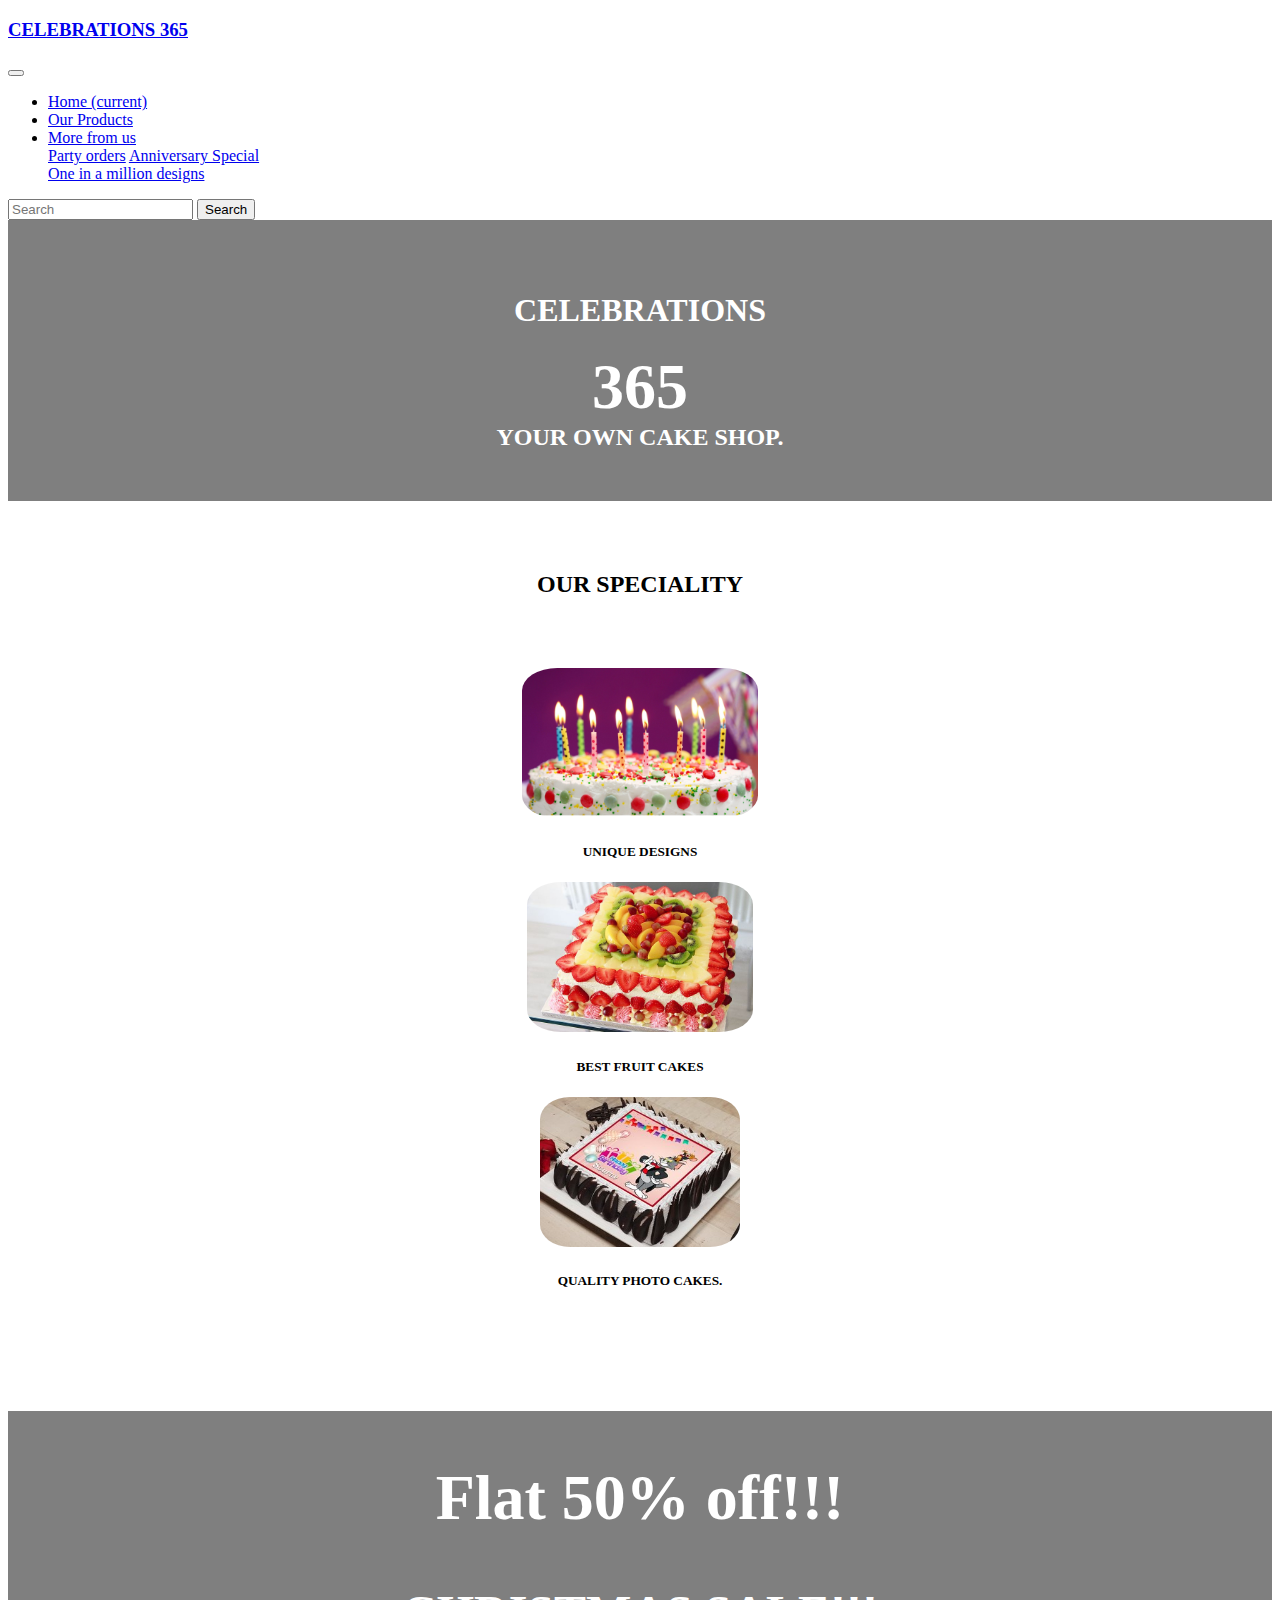
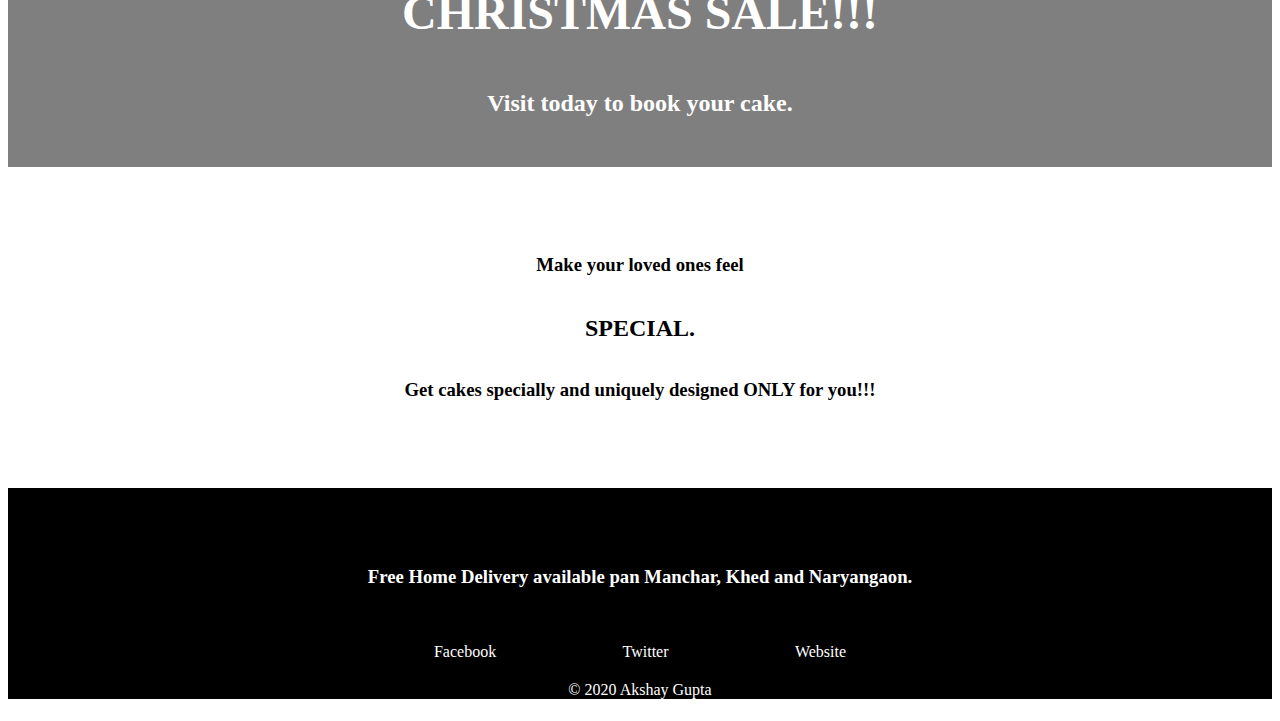
<file: index.html>
<!DOCTYPE html>
<html lang="en">
<head>
    <meta charset="UTF-8">
    <meta name="viewport" content="width=device-width, initial-scale=1.0">
    <title>Celebraions 365</title>
    <link rel="preconnect" href="https://fonts.gstatic.com">
<link href="https://fonts.googleapis.com/css2?family=Lobster&family=Nerko+One&display=swap" rel="stylesheet">
    <link rel="stylesheet" href="css/styles.css">
    <link rel="stylesheet" href="https://cdn.jsdelivr.net/npm/bootstrap@4.5.3/dist/css/bootstrap.min.css" integrity="sha384-TX8t27EcRE3e/ihU7zmQxVncDAy5uIKz4rEkgIXeMed4M0jlfIDPvg6uqKI2xXr2" crossorigin="anonymous">

    <script src="https://code.jquery.com/jquery-3.5.1.slim.min.js" integrity="sha384-DfXdz2htPH0lsSSs5nCTpuj/zy4C+OGpamoFVy38MVBnE+IbbVYUew+OrCXaRkfj" crossorigin="anonymous"></script>
    <script src="https://cdn.jsdelivr.net/npm/bootstrap@4.5.3/dist/js/bootstrap.bundle.min.js" integrity="sha384-ho+j7jyWK8fNQe+A12Hb8AhRq26LrZ/JpcUGGOn+Y7RsweNrtN/tE3MoK7ZeZDyx" crossorigin="anonymous"></script>

</head>
<body>

  <div class="container">

 
    <nav class="navbar navbar-light bg-light">
        <a class="navbar-brand" href="index.html"><h3> CELEBRATIONS 365</h3></a>
        <button class="navbar-toggler" type="button" data-toggle="collapse" data-target="#navbarSupportedContent" aria-controls="navbarSupportedContent" aria-expanded="false" aria-label="Toggle navigation">
          <span class="navbar-toggler-icon"></span>
        </button>
      
        <div class="collapse navbar-collapse" id="navbarSupportedContent">
          <ul class="navbar-nav mr-auto">
            <li class="nav-item active">
              <a class="nav-link" href="index.html">Home <span class="sr-only">(current)</span></a>
            </li>
            <li class="nav-item">
              <a class="nav-link" href="our_products.html">Our Products</a>
            </li>
            <li class="nav-item dropdown">
              <a class="nav-link dropdown-toggle" href="#" id="navbarDropdown" role="button" data-toggle="dropdown" aria-haspopup="true" aria-expanded="false">
                More from us
              </a>
              <div class="dropdown-menu" aria-labelledby="navbarDropdown">
                <a class="dropdown-item" href="party_orders.html">Party orders</a>
                <a class="dropdown-item" href="anniversary_special.html">Anniversary Special</a>
                <div class="dropdown-divider"></div>
                <a class="dropdown-item" href="million_designs.html">One in a million designs</a>
              </div>
            </li>
            
          </ul>
          <form class="form-inline my-2 my-lg-0">
            <input class="form-control mr-sm-2" type="search" placeholder="Search" aria-label="Search">
            <button class="btn btn-outline-success my-2 my-sm-0" type="submit">Search</button>
          </form>
        </div>
      </nav> 

<div class="top-container">
    <div class="intro">
        <h1>CELEBRATIONS</h1> 
        <h1 style="margin-top: 0;font-size: 4rem; margin-bottom:0;">365</h1> 
        <h2 style="margin: 0;">YOUR OWN CAKE SHOP.</h2>
    </div>
   

</div>

<div class="middle-container">

<section class="focus">

    <div class="container">

        <div class="section-header" style="padding-bottom: 50px;">

            <h2 style="text-align: center;">
                OUR SPECIALITY
            </h2>

        </div>
<div class="grid">



<div class="row">

    <div class="col-lg-4 col-sm-12 focus-box" data-scrollreveal="enter left after 0.15s over 1s">
        <div class="service-icon">
        <img class="specialities" src="cake.jpg" alt=""> <!-- FOCUS ICON-->
        </div>
    <h5 class="red-border-bottom">UNIQUE DESIGNS</h5> <!-- FOCUS HEADING -->
    </div>
 
    <div class="col-lg-4 col-sm-12 focus-box" data-scrollreveal="enter left after 0.15s over 1s">
        <div class="service-icon">
        <img class="specialities" src="fruit_cake.jpg" alt=""> <!-- FOCUS ICON-->
        </div>
    <h5 class="red-border-bottom">BEST FRUIT CAKES</h5> <!-- FOCUS HEADING -->
    </div>

    <div class="col-lg-4 col-sm-12 focus-box" data-scrollreveal="enter left after 0.15s over 1s">
        <div class="service-icon">
        <img class="specialities" src="photo_cake.jpg" alt=""> <!-- FOCUS ICON-->
        </div>
    <h5 class="red-border-bottom">QUALITY PHOTO CAKES.</h5> <!-- FOCUS HEADING -->
    </div>
 
    
</div>



</div>
    
</section>

    

</div>

<div class="bottom-container">
  <div class="container">
      <h1 style="margin-top: 0;font-size: 4rem; margin-bottom:0;">Flat 50% off!!!</h1>
      <br> 
      <h1  class="celebrations" style="font-size: 3rem;">CHRISTMAS SALE!!!</h1> 
      <br>
      <h2 style="margin: 0;">Visit today to book your cake.</h2>
  </div>
</div>

<div class="footer-container">

<h3>
  Make your loved ones feel</h3>
<h2>SPECIAL.</h2>
<h3>
Get cakes specially and uniquely designed ONLY for you!!!
</h3>

</div>

<div class="contact">

  <h3>Free Home Delivery available pan Manchar, Khed and Naryangaon.</h3>
  <br>
  <br>
 <!------- 
  <h2>Whatsapp:</h2>
  <h1>
  9XXXXXXX99
  </h1>
--> 
  


  <a class="footer-link" href="https://www.facebook.com/">Facebook</a>
            <a class="footer-link" href="https://twitter.com/">Twitter</a>
            <a class="footer-link" href="index.html">Website</a>
            <p class="copyright">© 2020 Akshay Gupta</p>
  </div>    



</body>
</html>
</file>
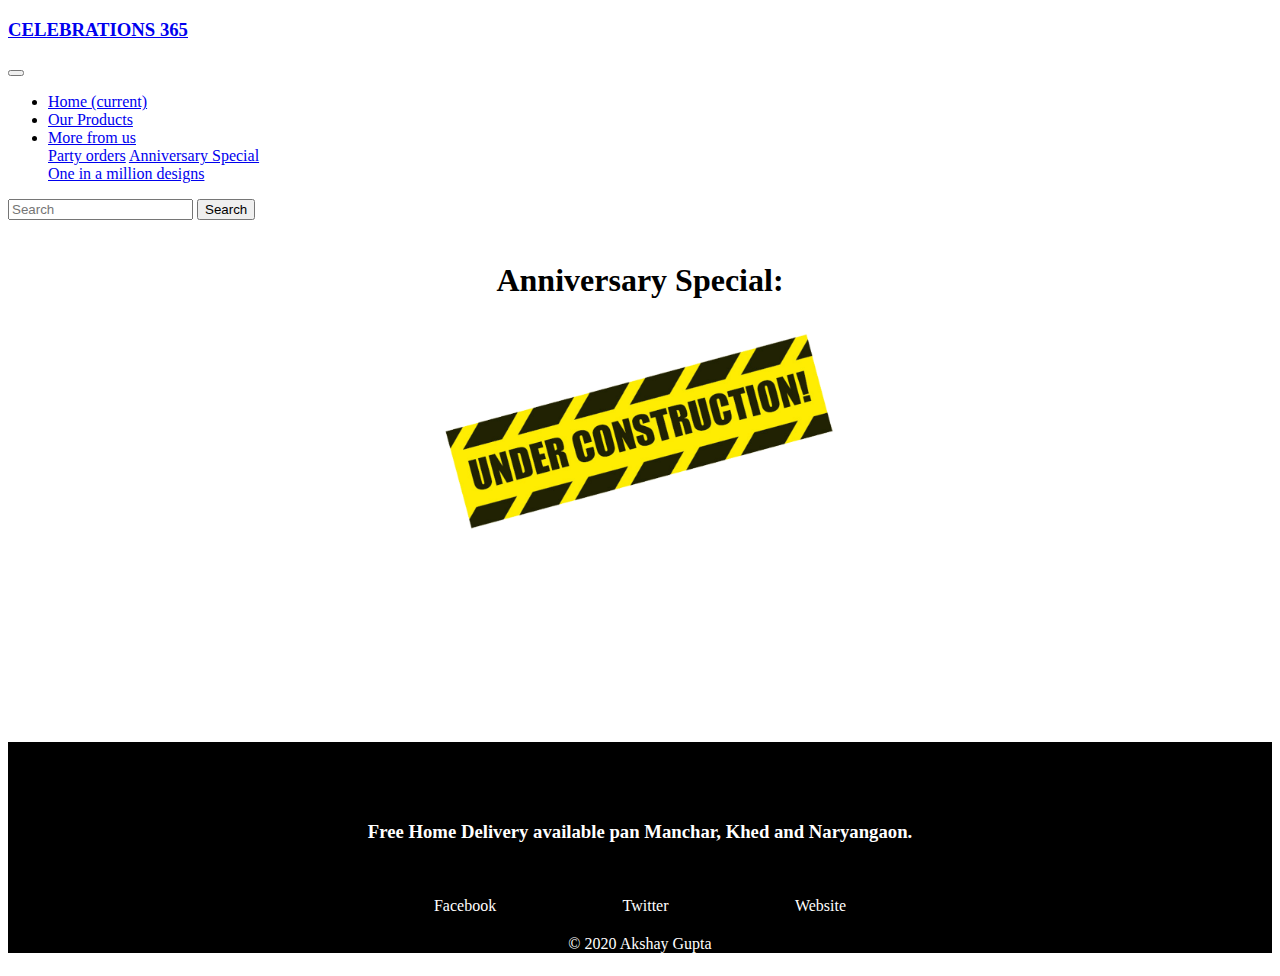
<file: anniversary_special.html>
<!DOCTYPE html>
<html lang="en">
<head>
    <meta charset="UTF-8">
    <meta name="viewport" content="width=device-width, initial-scale=1.0">
    <title>Anniversary Special</title>
    <link rel="preconnect" href="https://fonts.gstatic.com">
<link href="https://fonts.googleapis.com/css2?family=Lobster&family=Nerko+One&display=swap" rel="stylesheet">
    <link rel="stylesheet" href="css/styles.css">
    <link rel="stylesheet" href="https://cdn.jsdelivr.net/npm/bootstrap@4.5.3/dist/css/bootstrap.min.css" integrity="sha384-TX8t27EcRE3e/ihU7zmQxVncDAy5uIKz4rEkgIXeMed4M0jlfIDPvg6uqKI2xXr2" crossorigin="anonymous">

    <script src="https://code.jquery.com/jquery-3.5.1.slim.min.js" integrity="sha384-DfXdz2htPH0lsSSs5nCTpuj/zy4C+OGpamoFVy38MVBnE+IbbVYUew+OrCXaRkfj" crossorigin="anonymous"></script>
    <script src="https://cdn.jsdelivr.net/npm/bootstrap@4.5.3/dist/js/bootstrap.bundle.min.js" integrity="sha384-ho+j7jyWK8fNQe+A12Hb8AhRq26LrZ/JpcUGGOn+Y7RsweNrtN/tE3MoK7ZeZDyx" crossorigin="anonymous"></script>
</head>
<body>
    
    
  <nav class="navbar navbar-light bg-light">
    <a class="navbar-brand" href="index.html"><h3> CELEBRATIONS 365</h3></a>
    <button class="navbar-toggler" type="button" data-toggle="collapse" data-target="#navbarSupportedContent" aria-controls="navbarSupportedContent" aria-expanded="false" aria-label="Toggle navigation">
      <span class="navbar-toggler-icon"></span>
    </button>
  
    <div class="collapse navbar-collapse" id="navbarSupportedContent">
      <ul class="navbar-nav mr-auto">
        <li class="nav-item active">
          <a class="nav-link" href="index.html">Home <span class="sr-only">(current)</span></a>
        </li>
        <li class="nav-item">
          <a class="nav-link" href="our_products.html">Our Products</a>
        </li>
        <li class="nav-item dropdown">
          <a class="nav-link dropdown-toggle" href="#" id="navbarDropdown" role="button" data-toggle="dropdown" aria-haspopup="true" aria-expanded="false">
            More from us
          </a>
          <div class="dropdown-menu" aria-labelledby="navbarDropdown">
            <a class="dropdown-item" href="party_orders.html">Party orders</a>
            <a class="dropdown-item" href="anniversary_special.html">Anniversary Special</a>
            <div class="dropdown-divider"></div>
            <a class="dropdown-item" href="million_designs.html">One in a million designs</a>
          </div>
        </li>
        
      </ul>
      <form class="form-inline my-2 my-lg-0">
        <input class="form-control mr-sm-2" type="search" placeholder="Search" aria-label="Search">
        <button class="btn btn-outline-success my-2 my-sm-0" type="submit">Search</button>
      </form>
    </div>
  </nav> 

<div class="container" style="background-color: white; height: 500px; text-align: center;">

<h1 style="padding: 20px 0 0 0;">Anniversary Special:</h1>

        <img class="under_construction" src="under_construction.png" alt="" style="width: 400px;">
    </div>


    <div class="contact">

      <h3>Free Home Delivery available pan Manchar, Khed and Naryangaon.</h3>
      <br>
      <br>
     <!------- 
      <h2>Whatsapp:</h2>
      <h1>
      9XXXXXXX99
      </h1>
    --> 
      
    
    
      <a class="footer-link" href="https://www.facebook.com/">Facebook</a>
                <a class="footer-link" href="https://twitter.com/">Twitter</a>
                <a class="footer-link" href="index.html">Website</a>
                <p class="copyright">© 2020 Akshay Gupta</p>
      </div>    

</body>
</html>
</file>
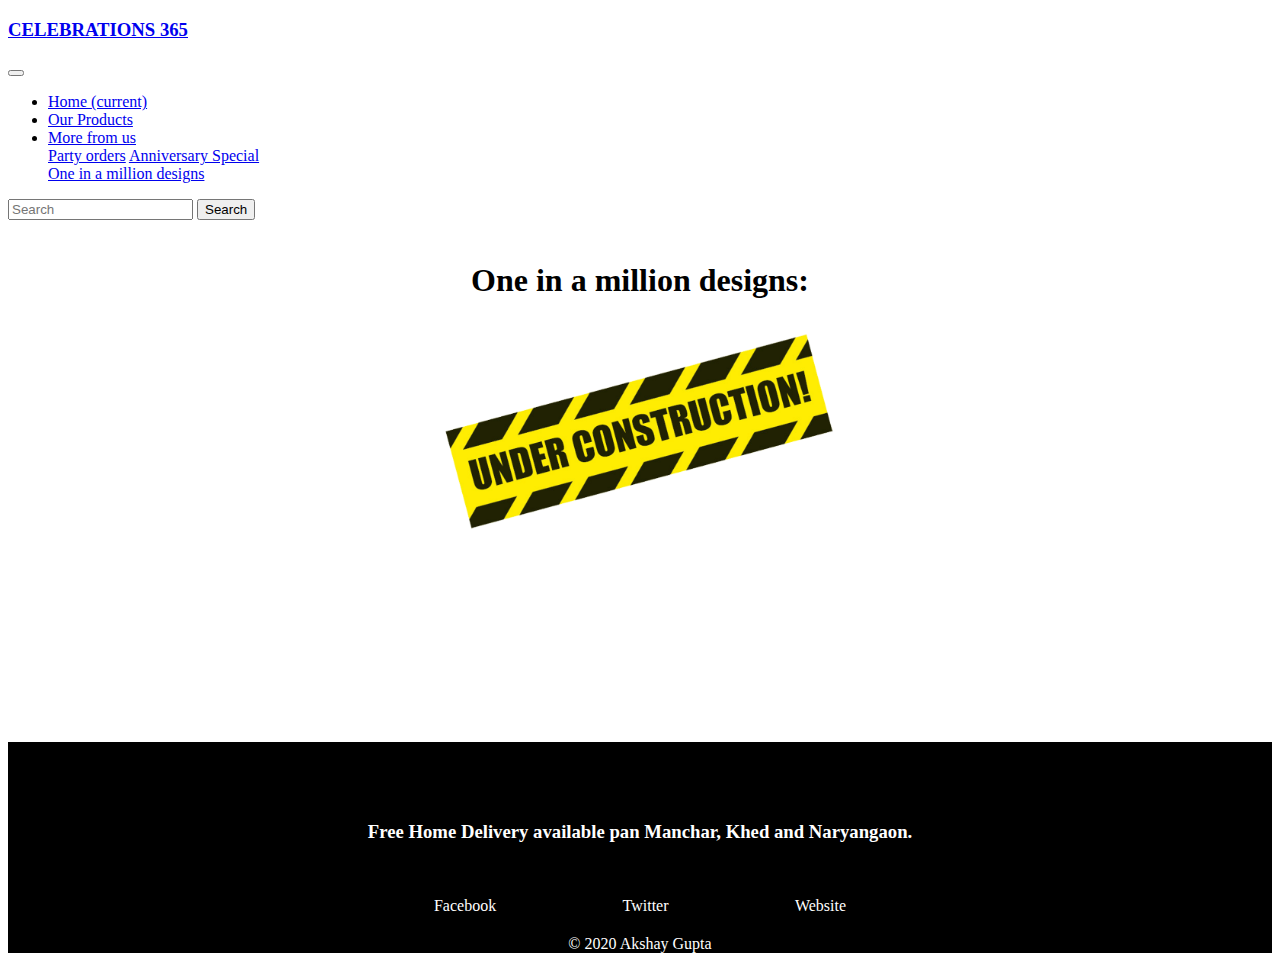
<file: million_designs.html>
<!DOCTYPE html>
<html lang="en">
<head>
    <meta charset="UTF-8">
    <meta name="viewport" content="width=device-width, initial-scale=1.0">
    <title>One in a million designs</title>
    <link rel="preconnect" href="https://fonts.gstatic.com">
<link href="https://fonts.googleapis.com/css2?family=Lobster&family=Nerko+One&display=swap" rel="stylesheet">
    <link rel="stylesheet" href="css/styles.css">
    <link rel="stylesheet" href="https://cdn.jsdelivr.net/npm/bootstrap@4.5.3/dist/css/bootstrap.min.css" integrity="sha384-TX8t27EcRE3e/ihU7zmQxVncDAy5uIKz4rEkgIXeMed4M0jlfIDPvg6uqKI2xXr2" crossorigin="anonymous">

    <script src="https://code.jquery.com/jquery-3.5.1.slim.min.js" integrity="sha384-DfXdz2htPH0lsSSs5nCTpuj/zy4C+OGpamoFVy38MVBnE+IbbVYUew+OrCXaRkfj" crossorigin="anonymous"></script>
    <script src="https://cdn.jsdelivr.net/npm/bootstrap@4.5.3/dist/js/bootstrap.bundle.min.js" integrity="sha384-ho+j7jyWK8fNQe+A12Hb8AhRq26LrZ/JpcUGGOn+Y7RsweNrtN/tE3MoK7ZeZDyx" crossorigin="anonymous"></script>
</head>
<body>
    
    
  <nav class="navbar navbar-light bg-light">
    <a class="navbar-brand" href="index.html"><h3> CELEBRATIONS 365</h3></a>
    <button class="navbar-toggler" type="button" data-toggle="collapse" data-target="#navbarSupportedContent" aria-controls="navbarSupportedContent" aria-expanded="false" aria-label="Toggle navigation">
      <span class="navbar-toggler-icon"></span>
    </button>
  
    <div class="collapse navbar-collapse" id="navbarSupportedContent">
      <ul class="navbar-nav mr-auto">
        <li class="nav-item active">
          <a class="nav-link" href="index.html">Home <span class="sr-only">(current)</span></a>
        </li>
        <li class="nav-item">
          <a class="nav-link" href="our_products.html">Our Products</a>
        </li>
        <li class="nav-item dropdown">
          <a class="nav-link dropdown-toggle" href="#" id="navbarDropdown" role="button" data-toggle="dropdown" aria-haspopup="true" aria-expanded="false">
            More from us
          </a>
          <div class="dropdown-menu" aria-labelledby="navbarDropdown">
            <a class="dropdown-item" href="party_orders.html">Party orders</a>
            <a class="dropdown-item" href="anniversary_special.html">Anniversary Special</a>
            <div class="dropdown-divider"></div>
            <a class="dropdown-item" href="million_designs.html">One in a million designs</a>
          </div>
        </li>
        
      </ul>
      <form class="form-inline my-2 my-lg-0">
        <input class="form-control mr-sm-2" type="search" placeholder="Search" aria-label="Search">
        <button class="btn btn-outline-success my-2 my-sm-0" type="submit">Search</button>
      </form>
    </div>
  </nav>  

<div class="container" style="background-color: white; height: 500px; text-align: center;">

<h1 style="padding: 20px 0 0 0;">One in a million designs:</h1>

        <img class="under_construction" src="under_construction.png" alt="" style="width: 400px;">
    </div>


    <div class="contact">

      <h3>Free Home Delivery available pan Manchar, Khed and Naryangaon.</h3>
      <br>
      <br>
     <!------- 
      <h2>Whatsapp:</h2>
      <h1>
      9XXXXXXX99
      </h1>
    --> 
      
    
    
      <a class="footer-link" href="https://www.facebook.com/">Facebook</a>
                <a class="footer-link" href="https://twitter.com/">Twitter</a>
                <a class="footer-link" href="index.html">Website</a>
                <p class="copyright">© 2020 Akshay Gupta</p>
      </div>    

</body>
</html>
</file>
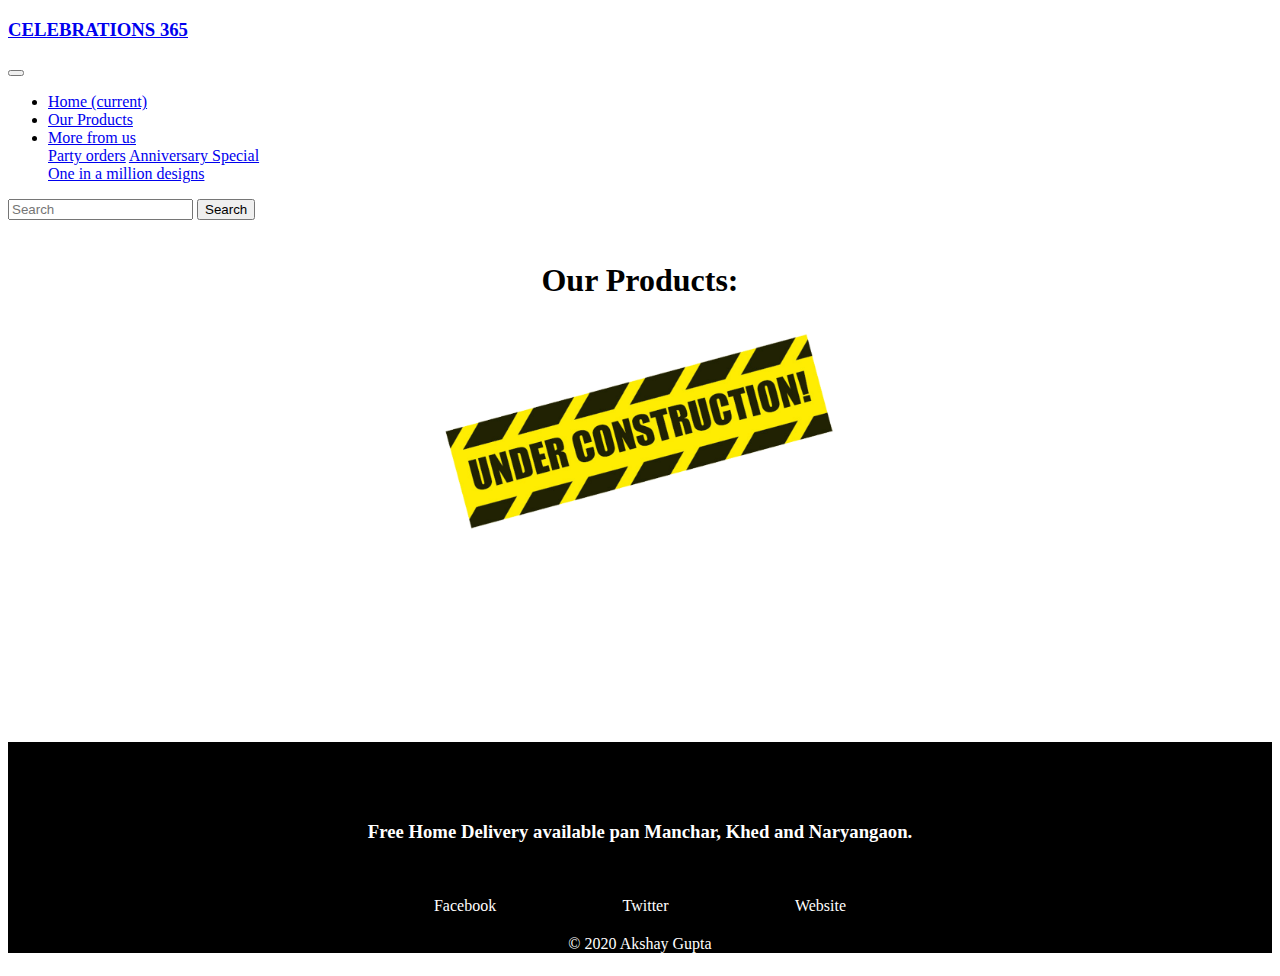
<file: our_products.html>
<!DOCTYPE html>
<html lang="en">
<head>
    <meta charset="UTF-8">
    <meta name="viewport" content="width=device-width, initial-scale=1.0">
    <title>Our Products</title>
    <link rel="preconnect" href="https://fonts.gstatic.com">
<link href="https://fonts.googleapis.com/css2?family=Lobster&family=Nerko+One&display=swap" rel="stylesheet">
    <link rel="stylesheet" href="css/styles.css">
    <link rel="stylesheet" href="https://cdn.jsdelivr.net/npm/bootstrap@4.5.3/dist/css/bootstrap.min.css" integrity="sha384-TX8t27EcRE3e/ihU7zmQxVncDAy5uIKz4rEkgIXeMed4M0jlfIDPvg6uqKI2xXr2" crossorigin="anonymous">

    <script src="https://code.jquery.com/jquery-3.5.1.slim.min.js" integrity="sha384-DfXdz2htPH0lsSSs5nCTpuj/zy4C+OGpamoFVy38MVBnE+IbbVYUew+OrCXaRkfj" crossorigin="anonymous"></script>
    <script src="https://cdn.jsdelivr.net/npm/bootstrap@4.5.3/dist/js/bootstrap.bundle.min.js" integrity="sha384-ho+j7jyWK8fNQe+A12Hb8AhRq26LrZ/JpcUGGOn+Y7RsweNrtN/tE3MoK7ZeZDyx" crossorigin="anonymous"></script>
</head>
<body>
    
    
  <nav class="navbar navbar-light bg-light">
    <a class="navbar-brand" href="index.html"><h3> CELEBRATIONS 365</h3></a>
    <button class="navbar-toggler" type="button" data-toggle="collapse" data-target="#navbarSupportedContent" aria-controls="navbarSupportedContent" aria-expanded="false" aria-label="Toggle navigation">
      <span class="navbar-toggler-icon"></span>
    </button>
  
    <div class="collapse navbar-collapse" id="navbarSupportedContent">
      <ul class="navbar-nav mr-auto">
        <li class="nav-item active">
          <a class="nav-link" href="index.html">Home <span class="sr-only">(current)</span></a>
        </li>
        <li class="nav-item">
          <a class="nav-link" href="our_products.html">Our Products</a>
        </li>
        <li class="nav-item dropdown">
          <a class="nav-link dropdown-toggle" href="#" id="navbarDropdown" role="button" data-toggle="dropdown" aria-haspopup="true" aria-expanded="false">
            More from us
          </a>
          <div class="dropdown-menu" aria-labelledby="navbarDropdown">
            <a class="dropdown-item" href="party_orders.html">Party orders</a>
            <a class="dropdown-item" href="anniversary_special.html">Anniversary Special</a>
            <div class="dropdown-divider"></div>
            <a class="dropdown-item" href="million_designs.html">One in a million designs</a>
          </div>
        </li>
        
      </ul>
      <form class="form-inline my-2 my-lg-0">
        <input class="form-control mr-sm-2" type="search" placeholder="Search" aria-label="Search">
        <button class="btn btn-outline-success my-2 my-sm-0" type="submit">Search</button>
      </form>
    </div>
  </nav>  

<div class="container" style="background-color: white; height: 500px; text-align: center;">

<h1 style="padding: 20px 0 0 0;">Our Products:</h1>

        <img class="under_construction" src="under_construction.png" alt="" style="width: 400px;">
    </div>


    <div class="contact">

      <h3>Free Home Delivery available pan Manchar, Khed and Naryangaon.</h3>
      <br>
      <br>
     <!------- 
      <h2>Whatsapp:</h2>
      <h1>
      9XXXXXXX99
      </h1>
    --> 
      
    
    
      <a class="footer-link" href="https://www.facebook.com/">Facebook</a>
                <a class="footer-link" href="https://twitter.com/">Twitter</a>
                <a class="footer-link" href="index.html">Website</a>
                <p class="copyright">© 2020 Akshay Gupta</p>
      </div>    

</body>
</html>
</file>
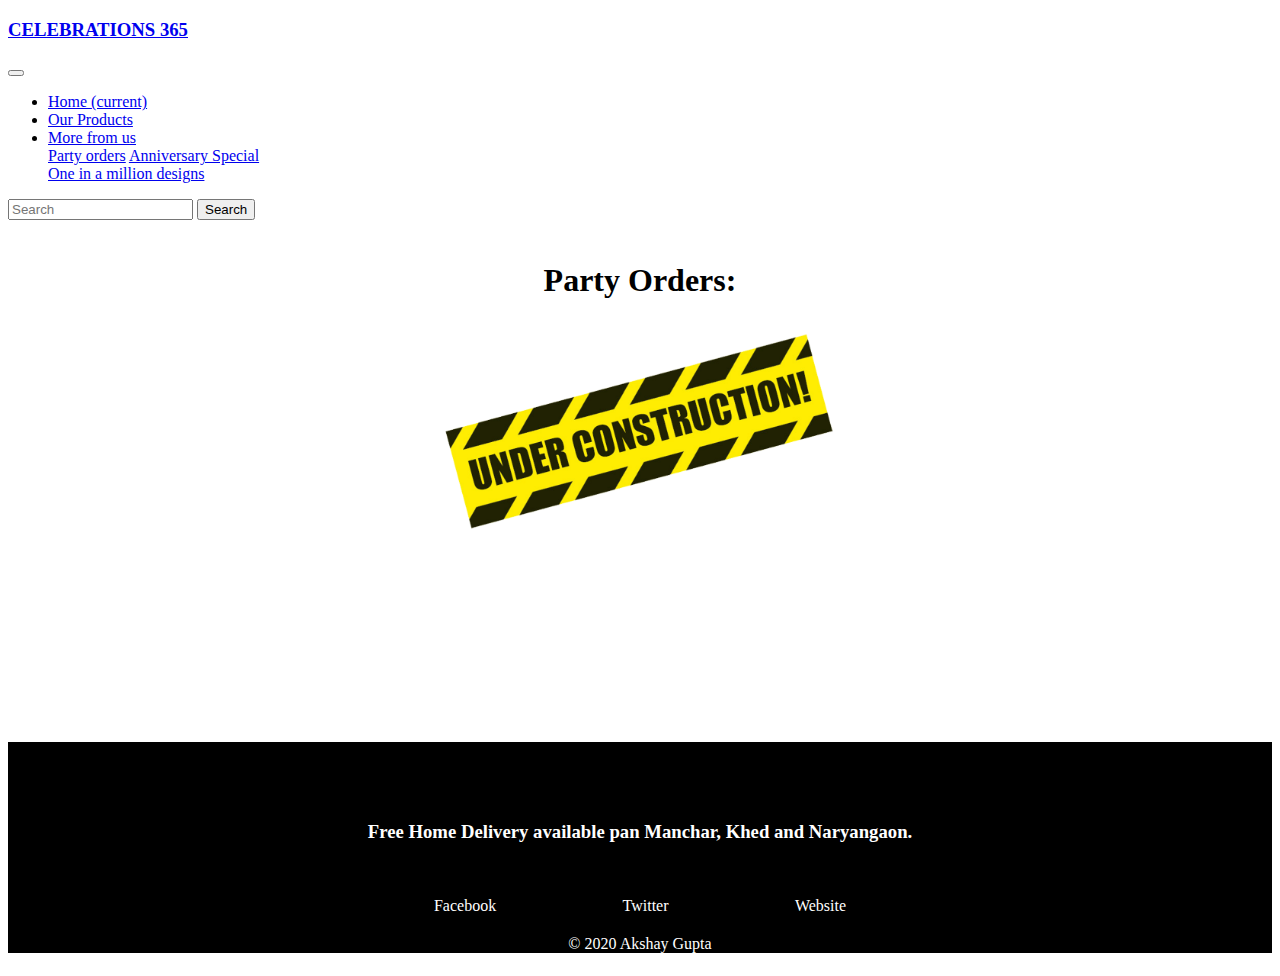
<file: party_orders.html>
<!DOCTYPE html>
<html lang="en">
<head>
    <meta charset="UTF-8">
    <meta name="viewport" content="width=device-width, initial-scale=1.0">
    <title>Party Orders</title>
    <link rel="preconnect" href="https://fonts.gstatic.com">
<link href="https://fonts.googleapis.com/css2?family=Lobster&family=Nerko+One&display=swap" rel="stylesheet">
    <link rel="stylesheet" href="css/styles.css">
    <link rel="stylesheet" href="https://cdn.jsdelivr.net/npm/bootstrap@4.5.3/dist/css/bootstrap.min.css" integrity="sha384-TX8t27EcRE3e/ihU7zmQxVncDAy5uIKz4rEkgIXeMed4M0jlfIDPvg6uqKI2xXr2" crossorigin="anonymous">

    <script src="https://code.jquery.com/jquery-3.5.1.slim.min.js" integrity="sha384-DfXdz2htPH0lsSSs5nCTpuj/zy4C+OGpamoFVy38MVBnE+IbbVYUew+OrCXaRkfj" crossorigin="anonymous"></script>
    <script src="https://cdn.jsdelivr.net/npm/bootstrap@4.5.3/dist/js/bootstrap.bundle.min.js" integrity="sha384-ho+j7jyWK8fNQe+A12Hb8AhRq26LrZ/JpcUGGOn+Y7RsweNrtN/tE3MoK7ZeZDyx" crossorigin="anonymous"></script>
</head>
<body>
    
    
  <nav class="navbar navbar-light bg-light">
    <a class="navbar-brand" href="index.html"><h3> CELEBRATIONS 365</h3></a>
    <button class="navbar-toggler" type="button" data-toggle="collapse" data-target="#navbarSupportedContent" aria-controls="navbarSupportedContent" aria-expanded="false" aria-label="Toggle navigation">
      <span class="navbar-toggler-icon"></span>
    </button>
  
    <div class="collapse navbar-collapse" id="navbarSupportedContent">
      <ul class="navbar-nav mr-auto">
        <li class="nav-item active">
          <a class="nav-link" href="index.html">Home <span class="sr-only">(current)</span></a>
        </li>
        <li class="nav-item">
          <a class="nav-link" href="our_products.html">Our Products</a>
        </li>
        <li class="nav-item dropdown">
          <a class="nav-link dropdown-toggle" href="#" id="navbarDropdown" role="button" data-toggle="dropdown" aria-haspopup="true" aria-expanded="false">
            More from us
          </a>
          <div class="dropdown-menu" aria-labelledby="navbarDropdown">
            <a class="dropdown-item" href="party_orders.html">Party orders</a>
            <a class="dropdown-item" href="anniversary_special.html">Anniversary Special</a>
            <div class="dropdown-divider"></div>
            <a class="dropdown-item" href="million_designs.html">One in a million designs</a>
          </div>
        </li>
        
      </ul>
      <form class="form-inline my-2 my-lg-0">
        <input class="form-control mr-sm-2" type="search" placeholder="Search" aria-label="Search">
        <button class="btn btn-outline-success my-2 my-sm-0" type="submit">Search</button>
      </form>
    </div>
  </nav>  

<div class="container" style="background-color: white; height: 500px; text-align: center;">

<h1 style="padding: 20px 0 0 0;">Party Orders:</h1>

        <img class="under_construction" src="under_construction.png" alt="" style="width: 400px;">
    </div>


    <div class="contact">

      <h3>Free Home Delivery available pan Manchar, Khed and Naryangaon.</h3>
      <br>
      <br>
     <!------- 
      <h2>Whatsapp:</h2>
      <h1>
      9XXXXXXX99
      </h1>
    --> 
      
    
    
      <a class="footer-link" href="https://www.facebook.com/">Facebook</a>
                <a class="footer-link" href="https://twitter.com/">Twitter</a>
                <a class="footer-link" href="index.html">Website</a>
                <p class="copyright">© 2020 Akshay Gupta</p>
      </div>    

</body>
</html>
</file>
<file: css/styles.css>
body{
    background-image: url(https://media.istockphoto.com/photos/delicious-homemade-chocolate-cake-picture-id628711890?k=6&m=628711890&s=612x612&w=0&h=VVtdL5CiMLEMEwO_5_WyViLyMH6bujToHiVKpe5fga0=);
    background-size: cover;
    background-repeat: no-repeat;
    background-position: center;
    background-attachment: fixed;
}
.everything{
    margin: 0 auto;
    padding: 0 5%;
    width: fit-content;
   }

.top-container{
    font-family: 'Pacifico', cursive;
    color: white;
    text-align: center;
    width: auto;
    height: fit-content;
    background: rgba(0, 0, 0, 0.5);
    
}

.intro{
    padding: 50px 0 50px;
  }

.middle-container{
    font-family: cursive;
    padding: 50px 0 100px;
    background: white;
    width: auto;

}


.bottom-container{
    padding: 50px 15px;
    font-family: 'Yellowtail', cursive;
    color: white;
    text-align: center;
    width: auto;
    height: fit-content;
    background: rgba(0, 0, 0, 0.5);
    
}

.specialities{
    height: 150px;
    border-radius: 15%;
   
}

.grid{
    margin: 0 auto;
}

.row{
    text-align: center;
}

.footer-container{
    line-height: 2;
    font-family: 'Permanent Marker', cursive;
    text-align: center;
    padding: 60px 25px;
    background-color: white;
}

.contact{
    padding: 60px 20px 0;
    color: white;
    text-align: center;
    background-color: black;
    
}

.footer-link{
    color: white;
    text-decoration: none;
    padding: 5%;
}

.copyright{
    padding: 20px 0 0 0;
    margin: 0 auto;
}
</file>
